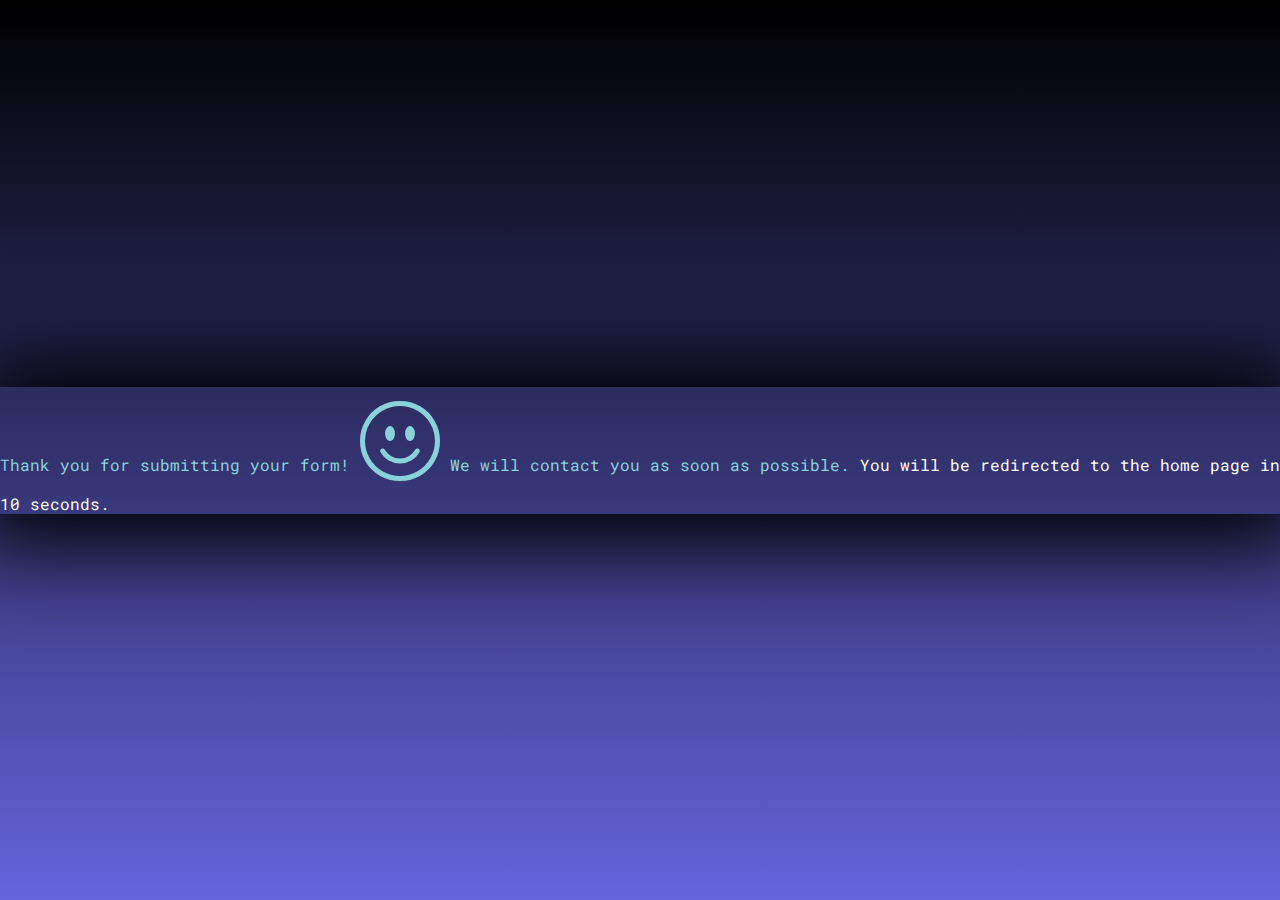
<file: thank-you/index.html>
<!DOCTYPE html>
<html lang="en">

<head>
  <meta charset="UTF-8">
  <meta http-equiv="X-UA-Compatible" content="IE=edge">
  <meta name="viewport" content="width=device-width, initial-scale=1.0">
  <link rel="preconnect" href="https://fonts.googleapis.com" />
  <link rel="preconnect" href="https://fonts.gstatic.com" crossorigin />
  <link
    href="https://fonts.googleapis.com/css2?family=Bebas+Neue&family=Roboto+Mono:wght@100;200;300;400;500;600;700&display=swap"
    rel="stylesheet" />
  <link href="https://cdn.jsdelivr.net/npm/bootstrap@5.0.2/dist/css/bootstrap.min.css" rel="stylesheet"
    integrity="sha384-EVSTQN3/azprG1Anm3QDgpJLIm9Nao0Yz1ztcQTwFspd3yD65VohhpuuCOmLASjC" crossorigin="anonymous" />
    <link rel="stylesheet" href="https://cdn.jsdelivr.net/npm/bootstrap-icons@1.3.0/font/bootstrap-icons.css" />
  <link rel="stylesheet" href="../css/thank-you.css" />
  <link rel="icon" href="../icon.png" />
  <title>Ace Drive</title>
</head>

<body>
  <main class="d-flex flex-column align-items-center p-5">
    <span class="h1 text-center pb-4">Thank you for submitting your form!</span>
    <i class="bi bi-emoji-smile d-flex"></i>
    <span class="h2 text-center pt-4 pb-4">We will contact you as soon as possible.</span>
    <span class="h5 text-center redirect">You will be redirected to the home page in <span id="seconds">10</span> seconds.</span>
  </main>

  <script src="../js/thank-you.js"></script>
</body>

</html>
</file>
<file: css/thank-you.css>
* {
  margin: 0;
  padding: 0;
  box-sizing: border-box;
}

body {
  font-family: 'Roboto Mono', monospace;
  background-image: linear-gradient(to bottom, black, #6564db );
  height: 100vh;
  display: flex;
  justify-content: center;
  align-items: center;
  color: #89d2dc;
}

main {
  box-shadow: 0px 0px 90px 30px black;
}

i {
  font-size: 5rem;
}

i::before {
  color: #89d2dc;
}

.redirect {
  color: white;
}
</file>
